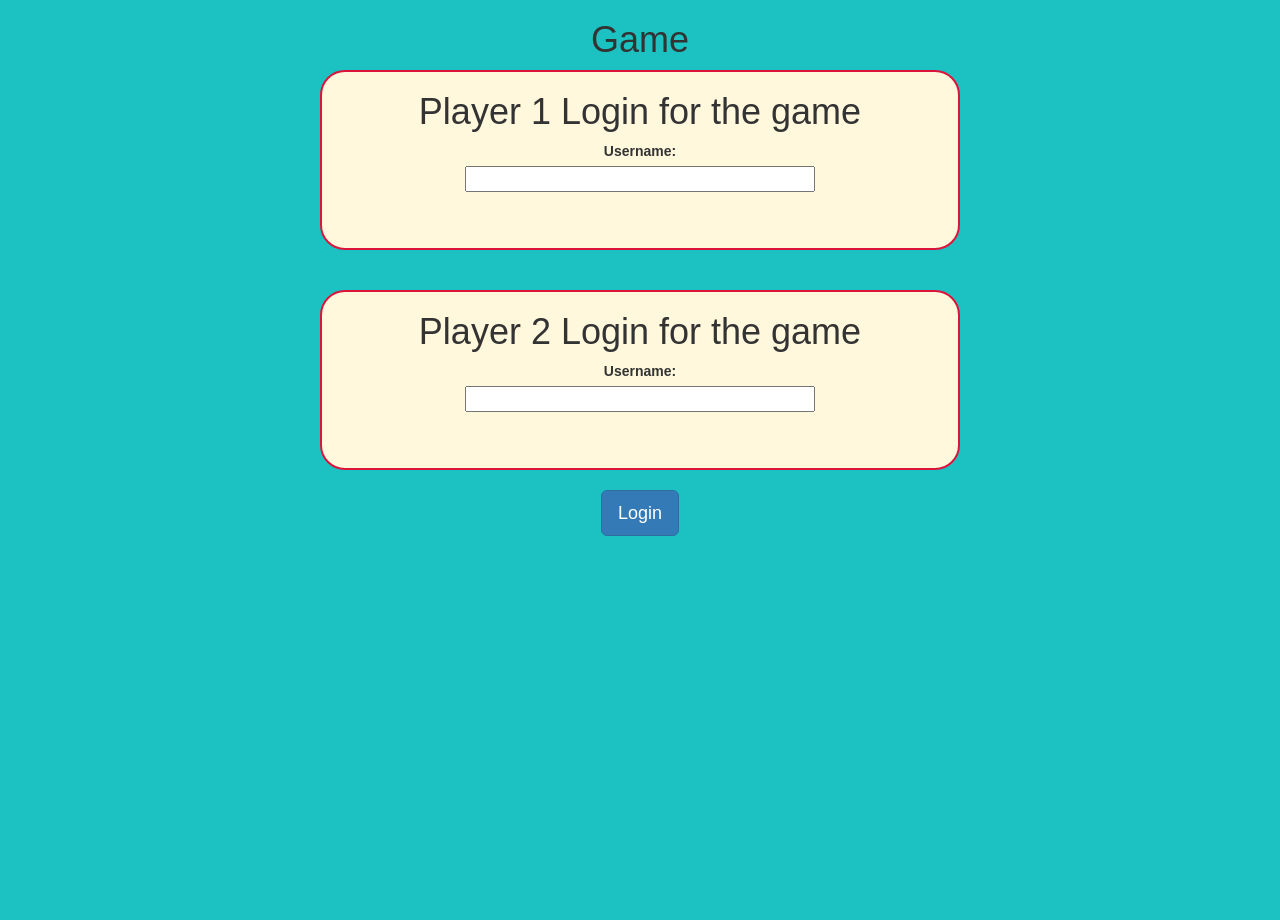
<file: index.html>
<!DOCTYPE html>
<html>
   <head>
       <title>The Math Quiz Game!</title>


       <meta name="viewport" content="width=device-width, initial-scale=1">
       <link rel="stylesheet" href="https://maxcdn.bootstrapcdn.com/bootstrap/3.4.0/css/bootstrap.min.css">
       <script src="https://ajax.googleapis.com/ajax/libs/jquery/3.4.1/jquery.min.js"></script>
       <script src="https://maxcdn.bootstrapcdn.com/bootstrap/3.4.0/js/bootstrap.min.js"></script>
      
       <link rel="stylesheet" type="text/css" href="style.css">


       <script src="quiz_game_login.js"></script>


     
   </head>
  


   <body>
      <h1>Game</h1>
       <div id="player_1">
         
           <h1>Player 1 Login for the game</h1>
           <label>Username: </label>
           <form>
               <input id="p1" type="text">
           </form>
       </div>
       <br>
       <br>
       <div id="player_2">
           <h1>Player 2 Login for the game</h1>
           <label>Username: </label>
           <form>
               <input id="p2" type="text">
           </form>  
       </div>
       <br>
       <button class="btn btn-primary btn-lg" onclick="addUser()">Login</button>


   </body>
</html>
</file>
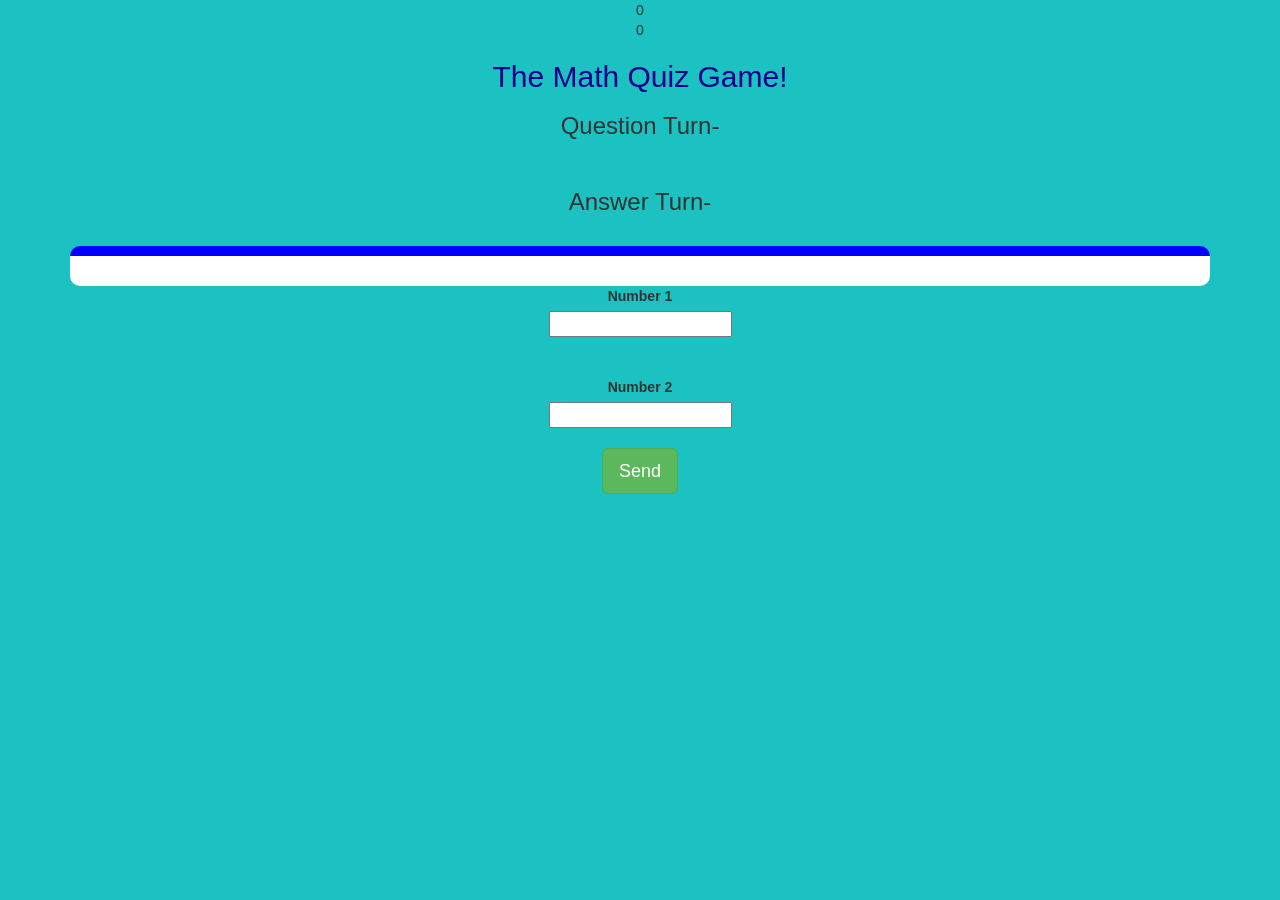
<file: game.html>
<!DOCTYPE html>
<html>
    <head>
        <title>The Math Quiz Game!</title>
        <meta name="viewport" content="width=device-width, initial-scale=1">
        <link rel="stylesheet" href="https://maxcdn.bootstrapcdn.com/bootstrap/3.4.0/css/bootstrap.min.css">
        <script src="https://ajax.googleapis.com/ajax/libs/jquery/3.4.1/jquery.min.js"></script>
        <script src="https://maxcdn.bootstrapcdn.com/bootstrap/3.4.0/js/bootstrap.min.js"></script>
        <script src="game.js"></script>
        <link rel="stylesheet" href="game.css">
    </head>
    <body>
       <div>
        <strong id="player_1"></strong>
        <span id="player1_score"></span>
       </div>
        <div>
            <strong id="player_2"></strong>
            <span id="player2_score"></span>
        </div>
        <div class="container">
            <center>
                <h2 style="color:darkblue;">The Math Quiz Game!</h2>
                <h3>Question Turn- <span id="QTurn"></span></h3>
                
                <br>
                <h3>Answer Turn- <span id="ATurn"></span></h3>
                
                
                <br>
                <div id="output">
                    <h4 id="Question"></h4>
                 
                </div>
                <div id="number_1">
         
           
                    <label>Number 1 </label>
                    <form>
                        <input type="text" id="number1">
                    </form>
                </div>
                <br>
                <br>
                <div id="number_2">
                    
                    <label>Number 2 </label>
                    <form>
                        <input type="text" id="number2">
                    </form>  
                </div>
                <br>
                <button class="btn btn-success btn-lg" onclick="send()">Send</button>
            </center>
       
        </div>
        
    </body>
</html>
</file>
<file: style.css>
body{
    background-color: rgb(28, 194, 194);
    text-align: center;
    width: 100vw;
    height: 100vh;
    margin:auto;
   
 }
 div{
    margin:auto;
    width:50%;
    height: 20%;
    background-color: cornsilk;
    border:2px solid crimson;
    border-radius: 25px;
 }
 
 
 input{
    width: 55%;
 }
 
 
 #btn{
  
    width: 200px;
 }
</file>
<file: game.css>
body{
    background-color: rgb(28, 194, 194);
    text-align: center;
    width: 100vw;
    height: 100vh;
    margin:auto;
   
 }

 #btn{
  
    width: 200px;
 }

 #output{
     background-color: white;
     border-radius: 10px;
     border-top: 10px solid blue;
     padding: 10px;
     float: none;
     text-align: left;
 }
</file>
